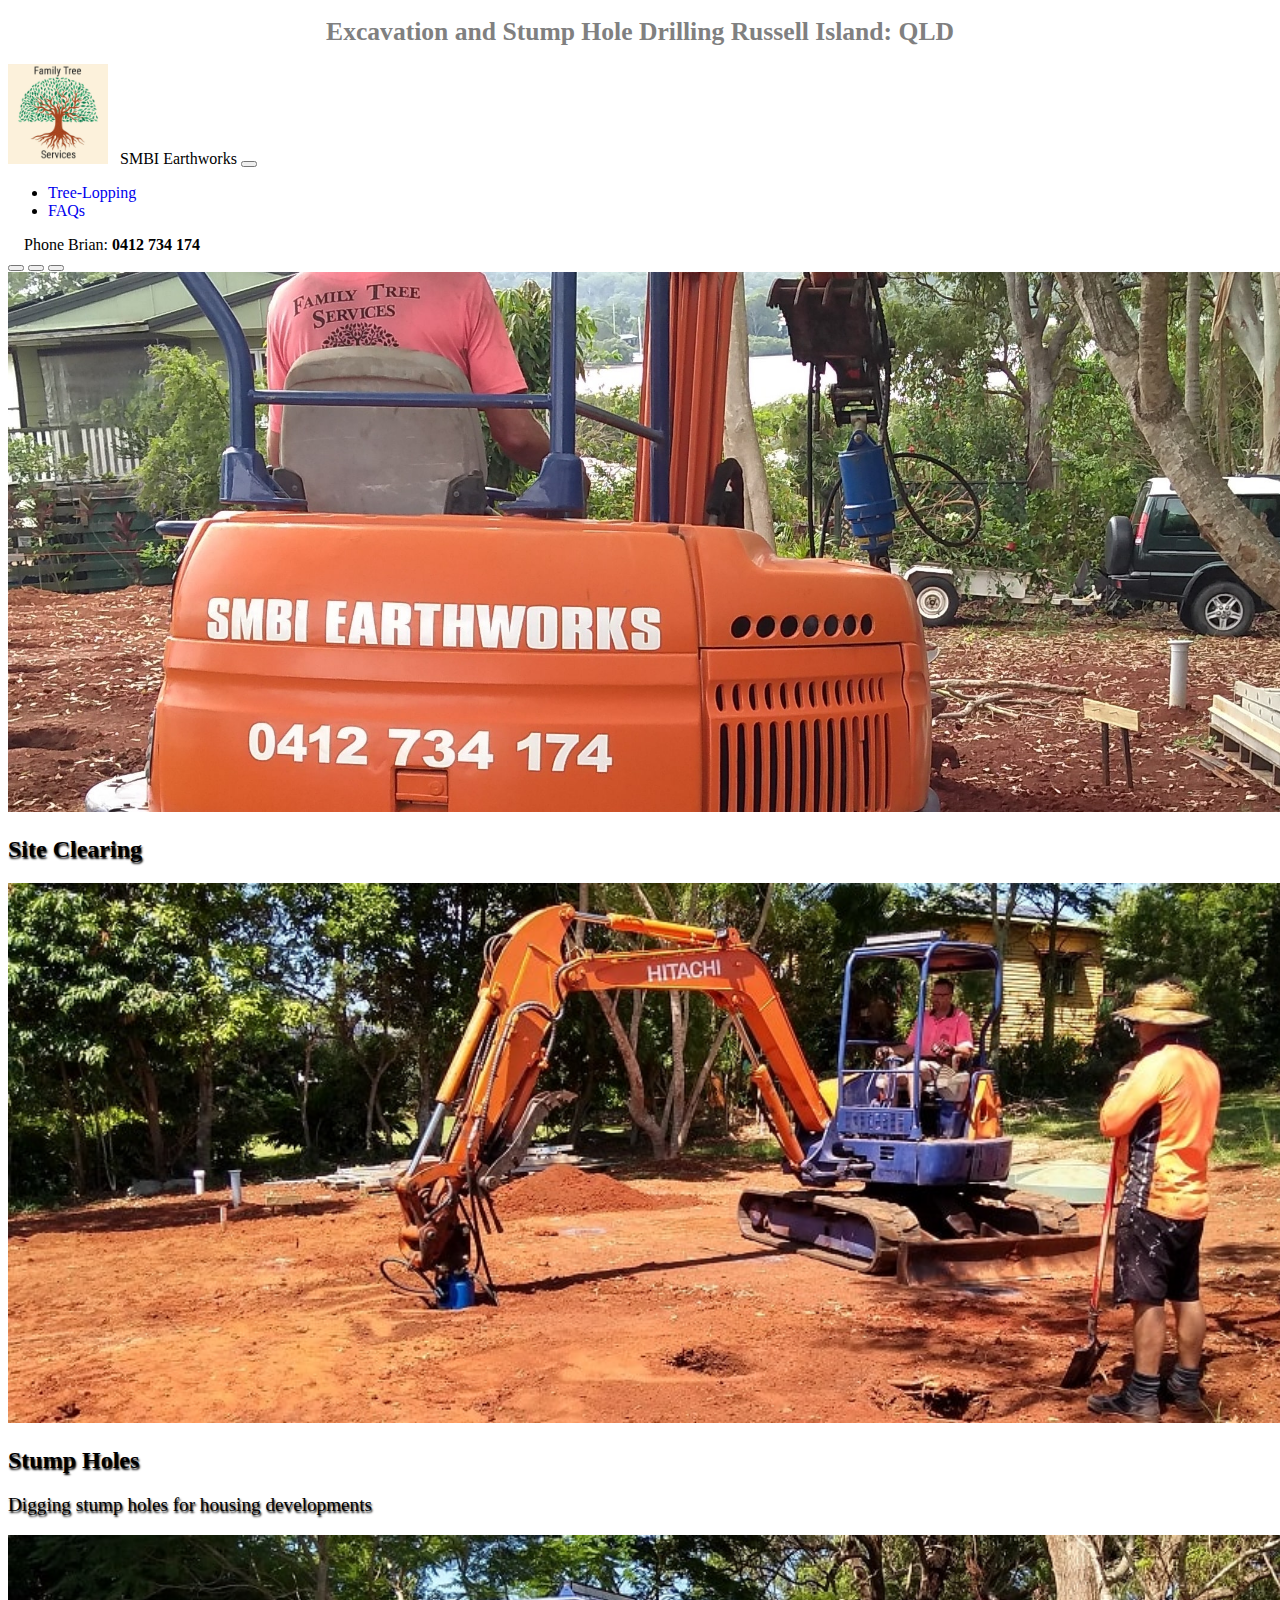
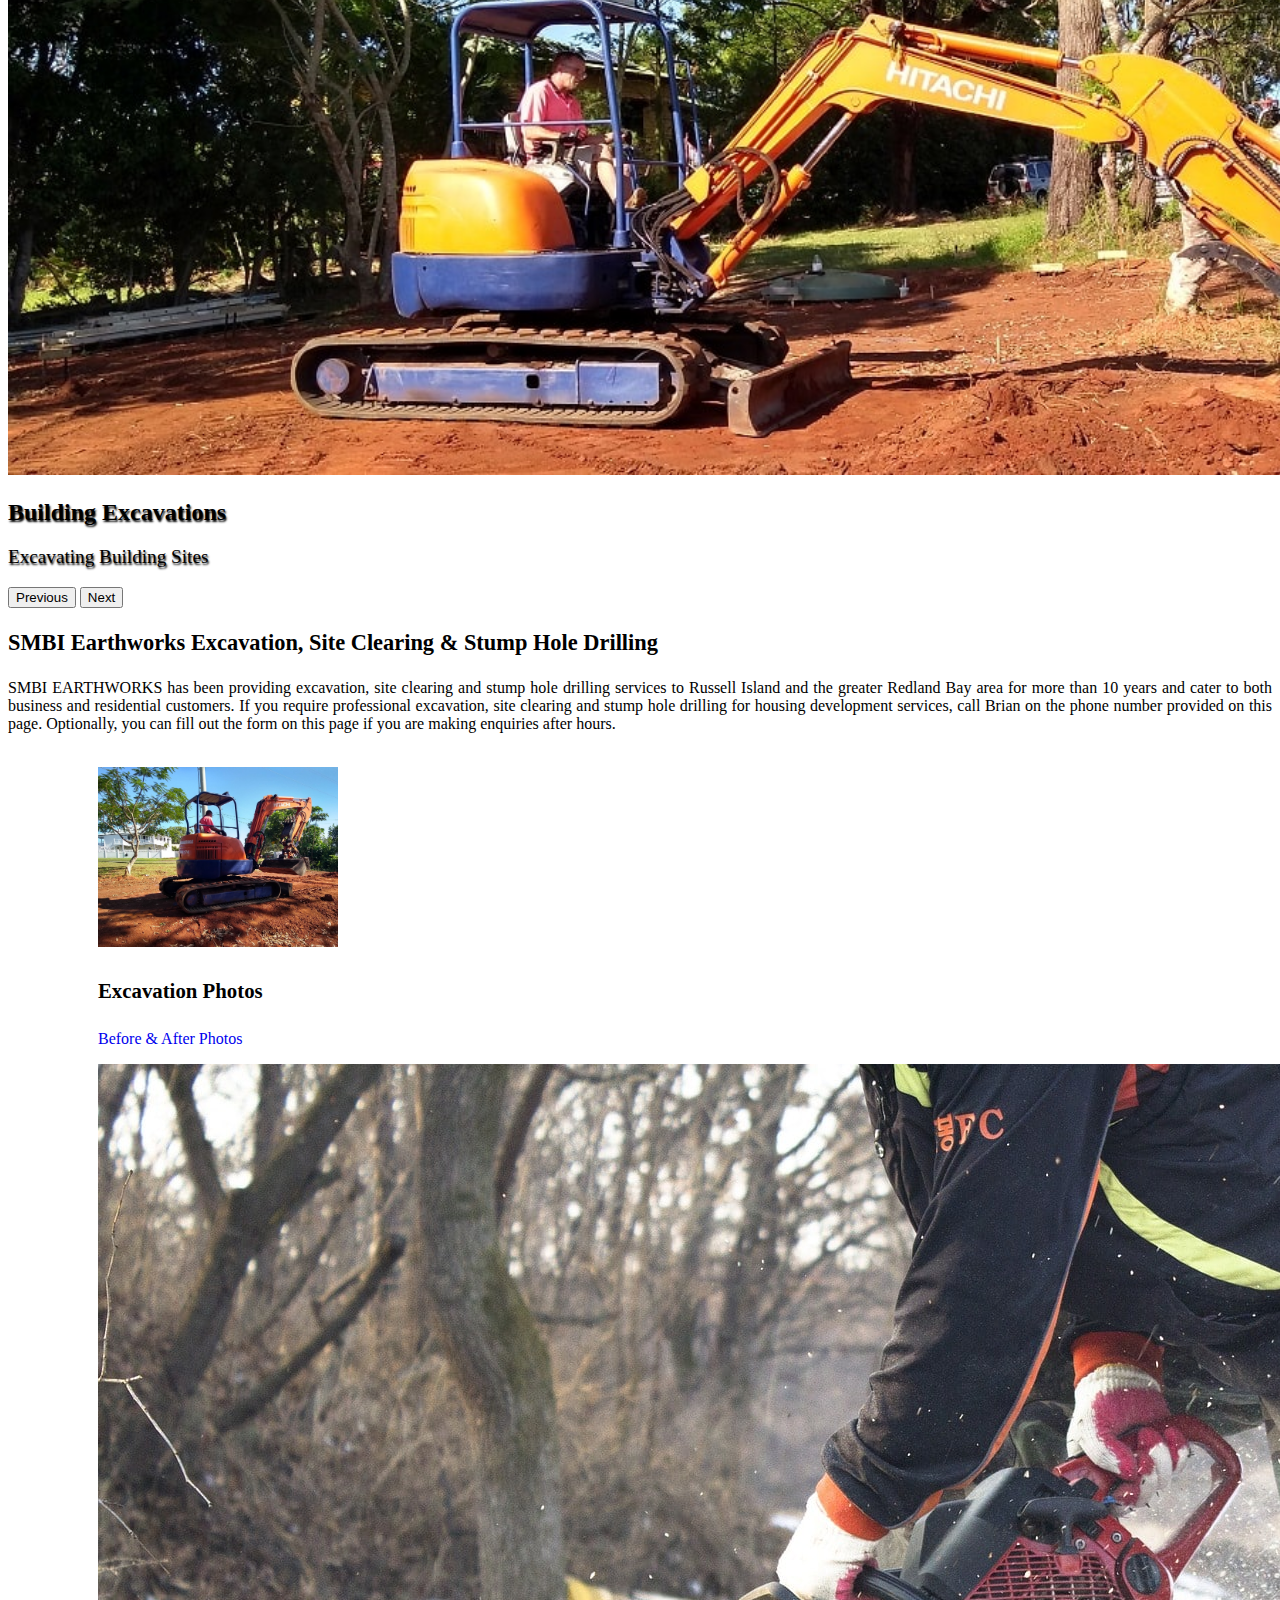
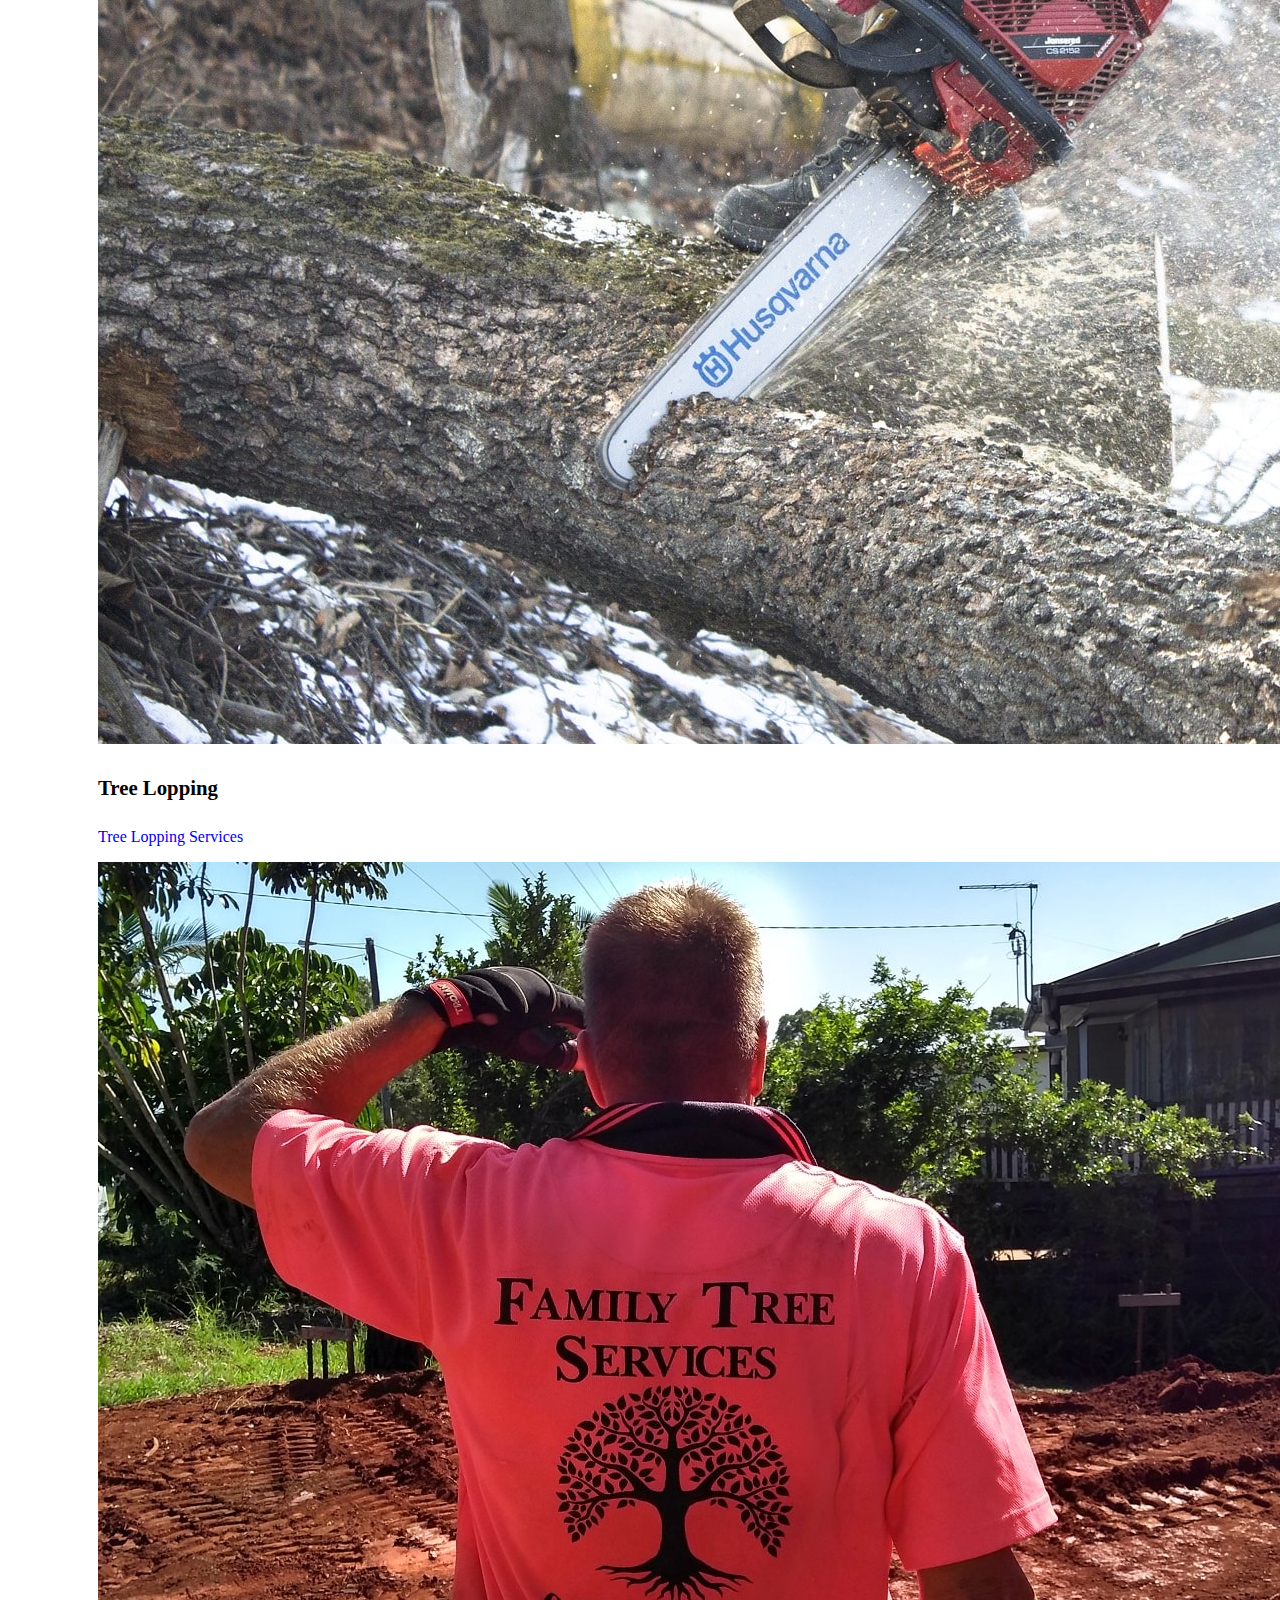
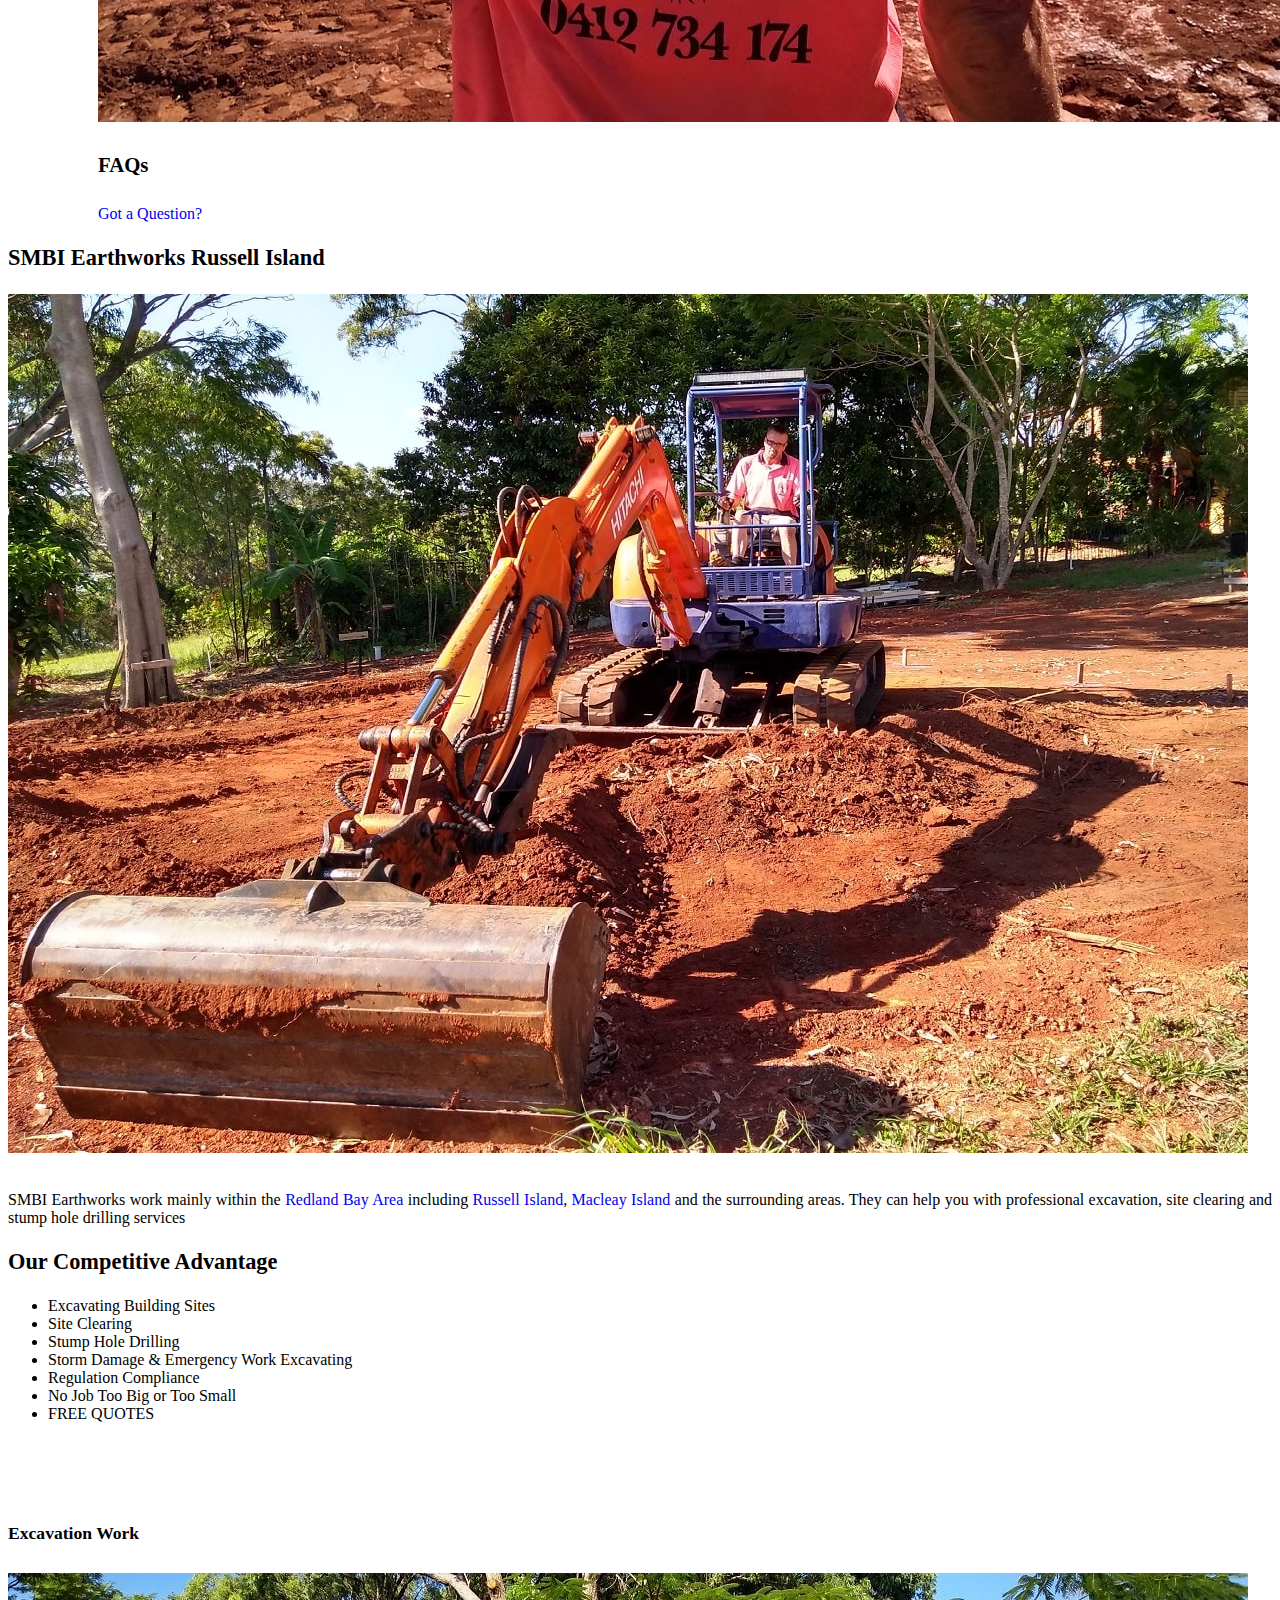
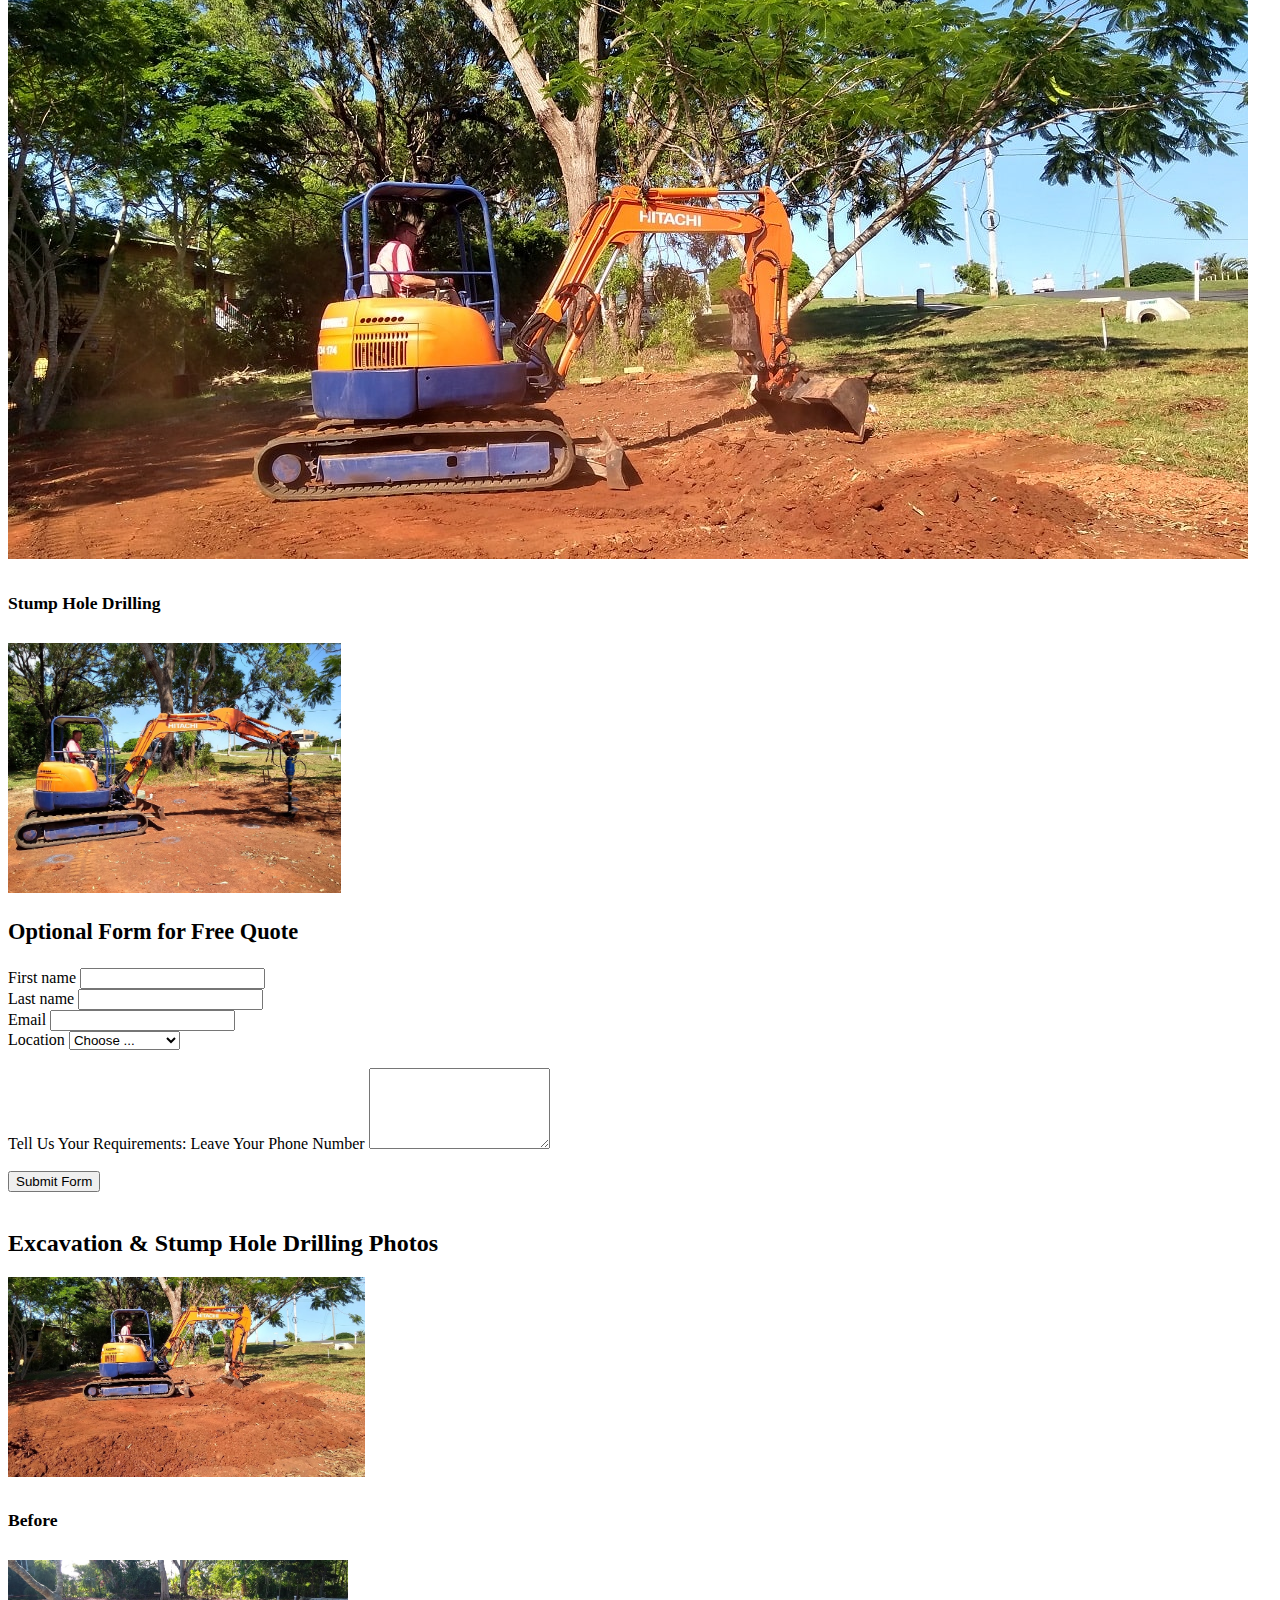
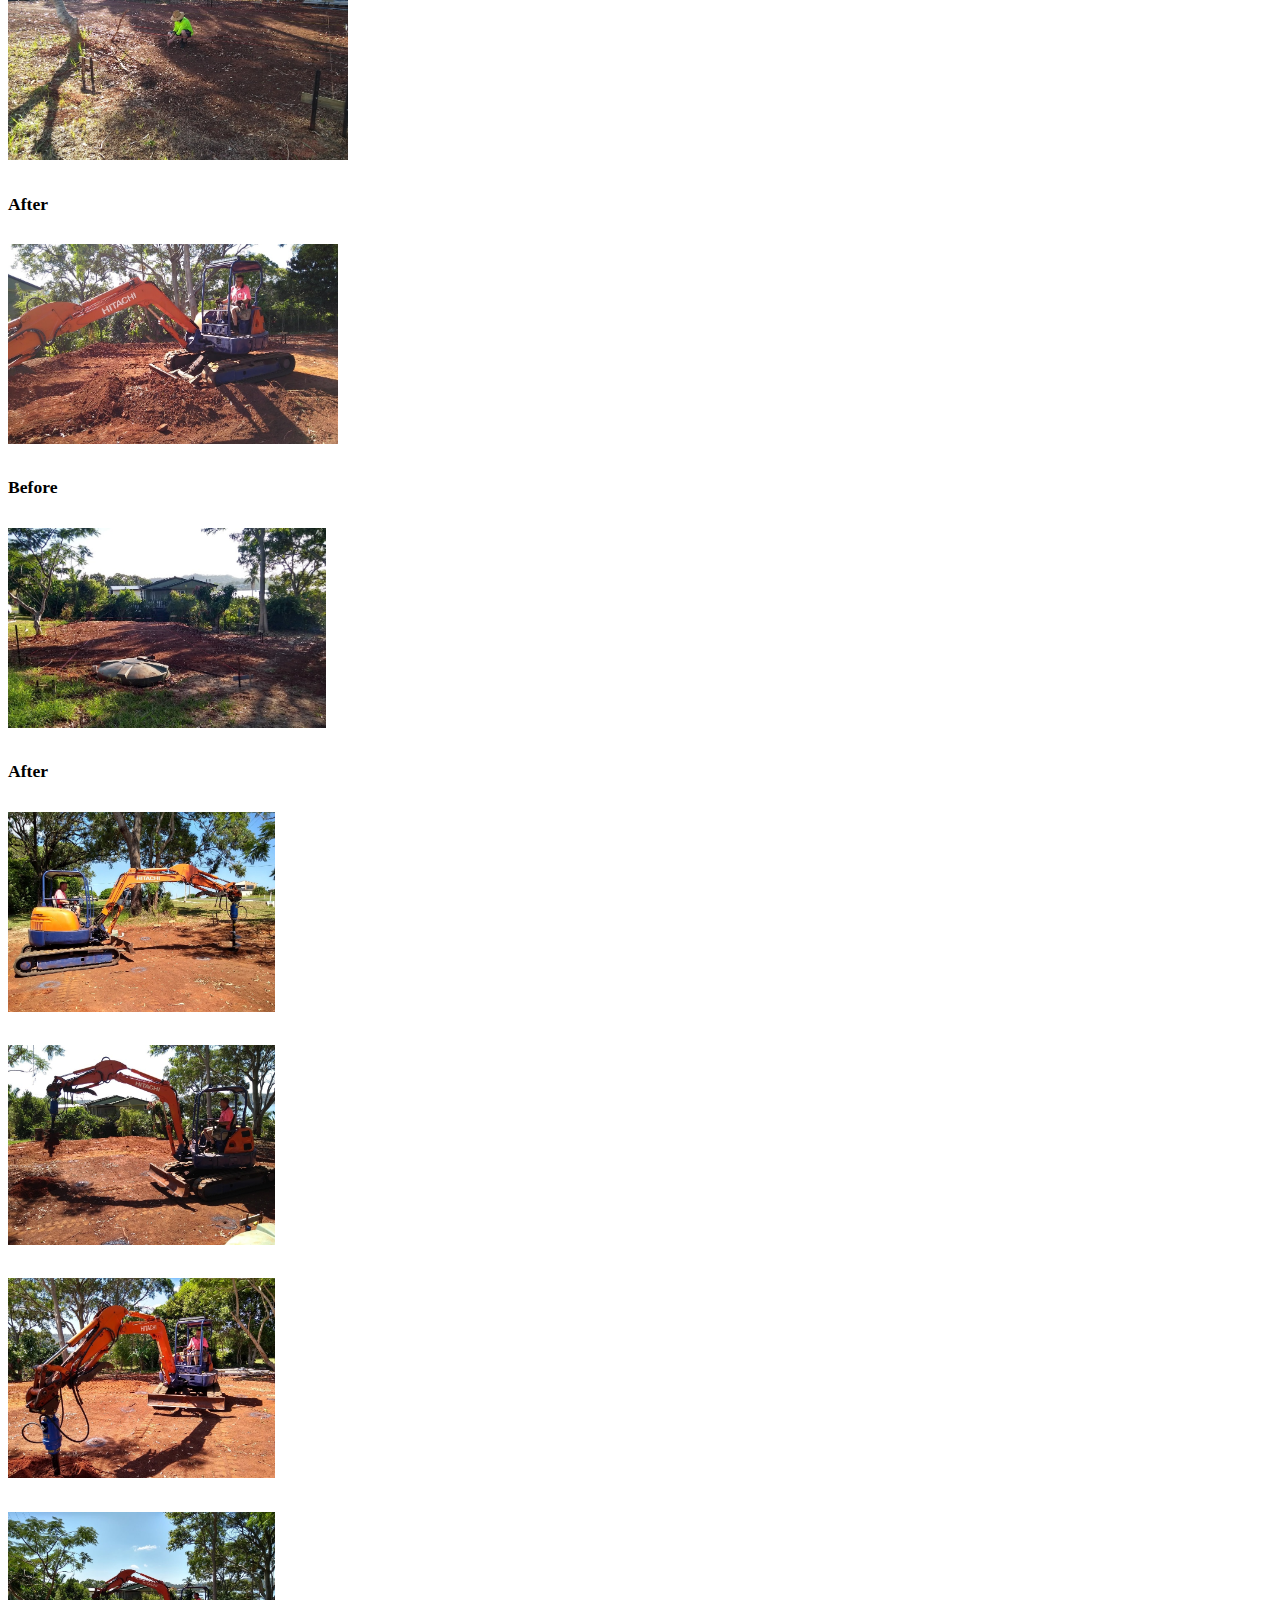
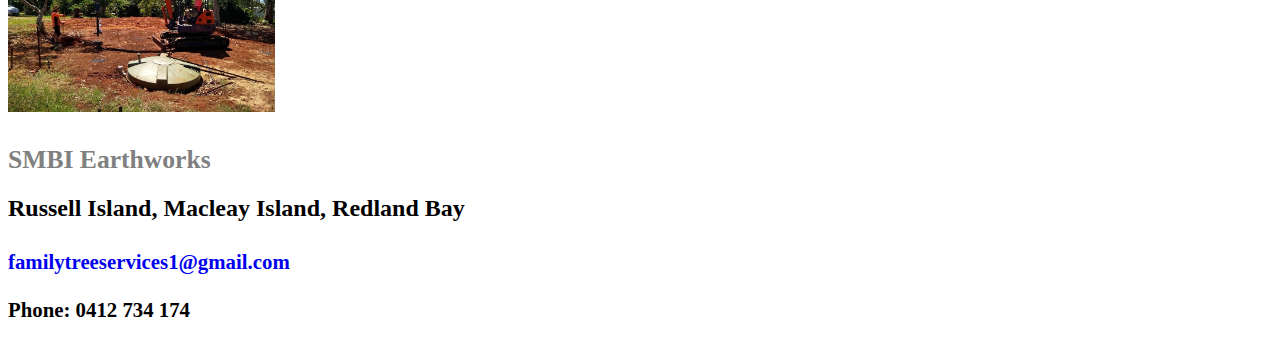
<file: index.html>
<!DOCTYPE html>
<html lang="en">
<head>
    <meta charset="UTF-8">
    <meta http-equiv="X-UA-Compatible" content="IE=edge">
    <meta name="viewport" content="width=device-width, initial-scale=1.0">
    <meta name="description" content="family tree services: excavation and earthworks">
    <meta name="keywords" content="excavation, tree lopping, earth moving, 
    site clearing, earth works, construction,
    stump hole drilling, tree stump removal, backhoe operations">
    <meta name="author" content="paranoidEngineer">
    
    <title>SMBI Earthworks Excavation and Stump Hole Drilling, Russell Island: QLD</title>

    <!-- THIS WEBSITE IS CONSTRUCTED USING BOOTSTRAP-5 -->
    <link href="https://cdn.jsdelivr.net/npm/bootstrap@5.0.1/dist/css/bootstrap.min.css" rel="stylesheet" integrity="sha384-+0n0xVW2eSR5OomGNYDnhzAbDsOXxcvSN1TPprVMTNDbiYZCxYbOOl7+AMvyTG2x" crossorigin="anonymous">
    <script src="https://cdn.jsdelivr.net/npm/bootstrap@5.0.1/dist/js/bootstrap.bundle.min.js" integrity="sha384-gtEjrD/SeCtmISkJkNUaaKMoLD0//ElJ19smozuHV6z3Iehds+3Ulb9Bn9Plx0x4" crossorigin="anonymous"></script>
    <link rel="stylesheet" href="mystyle.css">
  </head>
    
<body>

  <section>  
    <div class="container-fluid">
      <div class="row bg-light pt-2" style="text-align: center">
        <h1>Excavation and Stump Hole Drilling Russell Island: QLD</h1>
      </div>
      <div class="col-md-6">
      </div>
    </div>
  </section>

<!-- NAVBAR -->

    <nav class="navbar navbar-expand-lg navbar-light bg-light">
        <div class="container"> <!--fluid removed-->
         
       
            <img src="./images/FTS-logo3.jpg" alt="Family Tree Services Logo" height="100"/>
         &nbsp; SMBI Earthworks 
          <button class="navbar-toggler" type="button" data-bs-toggle="collapse" data-bs-target="#navbarNav" aria-controls="navbarNav" aria-expanded="false" aria-label="Toggle navigation">
            <span class="navbar-toggler-icon"></span>
          </button>
          <div class="collapse navbar-collapse" id="navbarNav">
            <ul class="navbar-nav ms-auto flex"> <!-- ms REPLACES ml : It means s=start, e=end -->
              
              <li class="nav-item">
                <a class="nav-link" href="https://paranoidengineer.github.io/Family-Tree-Services/index.html">Tree-Lopping</a>
              </li>
              <li class="nav-item">
                <a class="nav-link" href="faq.html">FAQs</a>
              </li>
              
            </ul>
            &nbsp; &nbsp;
            <span class="navbar-text">Phone Brian: <b>0412 734 174</b></span>
          </div>
        </div>
      </nav>

<!-- NAVBAR END -->


<!-- CAROUSEL-->

<div id="carouselExampleCaptions" class="carousel slide" data-bs-ride="carousel">
  <div class="carousel-indicators">
    <button type="button" data-bs-target="#carouselExampleCaptions" data-bs-slide-to="0" class="active" aria-current="true" aria-label="Slide 1"></button>
    <button type="button" data-bs-target="#carouselExampleCaptions" data-bs-slide-to="1" aria-label="Slide 2"></button>
    <button type="button" data-bs-target="#carouselExampleCaptions" data-bs-slide-to="2" aria-label="Slide 3"></button>
  </div>
  <div class="carousel-inner">

    <div class="carousel-item active">
      <img src="./images/smbilogo3.jpg" class="d-block w-100" alt="operator driving backhoe rear-view">
      <div class="carousel-caption d-none d-md-block">
        <h2>Site Clearing</h2>
        <p></p>
      </div>
    </div>

    <div class="carousel-item">
      <img src="./images/drillbrian2.jpg" class="d-block w-100" alt="operator drilling stump holes with backhoe">
      <div class="carousel-caption d-none d-md-block">
        <h2>Stump Holes</h2>
        <p>Digging stump holes for housing developments</p>
      </div>
    </div>

    <div class="carousel-item">
      <img src="./images/backhoebrian3.jpg" class="d-block w-100" alt="operator excavating building site with backhoe">
      <div class="carousel-caption d-none d-md-block">
        <h2>Building Excavations</h2>
        <p>Excavating Building Sites</p>
      </div>
    </div>
  </div>
  
  <button class="carousel-control-prev" type="button" data-bs-target="#carouselExampleCaptions" data-bs-slide="prev">
    <span class="carousel-control-prev-icon" aria-hidden="true"></span>
    <span class="visually-hidden">Previous</span>
  </button>
  <button class="carousel-control-next" type="button" data-bs-target="#carouselExampleCaptions" data-bs-slide="next">
    <span class="carousel-control-next-icon" aria-hidden="true"></span>
    <span class="visually-hidden">Next</span>
  </button>
</div>

<!--  END CAROUSEL--> 


<!-- SMBI EARTHWORKS ABOUT SECTION -->
<div class="container px-4 py-4" id="featured-3">
  <h3>SMBI Earthworks Excavation, Site Clearing & Stump Hole Drilling</h3> <!-- class="pb-2 border-bottom" -->
  <div class="row g-4 py-2 row-cols-1 row-cols-lg-1">
    <p style="text-align: justify;">
      SMBI EARTHWORKS has been providing excavation, site clearing and stump hole drilling services 
      to Russell Island and the greater Redland Bay area for more than 10 years and cater to both 
      business and residential customers. If you require professional excavation, site clearing and 
      stump hole drilling for housing development services, call Brian on the phone number provided 
      on this page. Optionally, you can fill out the form on this page if you are making enquiries after hours.
    </p>
  </div>
</div>
<!-- SMBI EARTHWORKS ABOUT SECTION END -->


<!-- CARD ICONS -->

<div class="container pt-4"> <br/>

  <div class="row cards " style="margin-left: 90px;">
    <!-- Pricing -->
    <div class="col-md-4 d-flex justfy-content-center">
      <div class="card" style="width:16rem">
        <a href="#photos"><img class="card-img-top" src="./images/backhoebrian.jpg" height="180" alt="backhoe operator driving backhoe"></a>
        <div class="card-body">
          <h4 class="card-title">Excavation Photos</h4>
          <a href="#photos"><p class="card-text">Before & After Photos</p></a>
        </div>
      </div>
    </div>
    <!-- Pricing End -->

    <!-- Tree Lopping -->
    <div class="col-md-4 d-flex justfy-content-center">
      <div class="card" style="width:16rem">
        <a href="https://paranoidengineer.github.io/Family-Tree-Services/index.html">
            <img class="card-img-top" src="./images/cuttingtrees.jpg" alt="arborist cutting tree"></a>
        <div class="card-body">
          <h4 class="card-title">Tree Lopping</h4>
          <a href="https://paranoidengineer.github.io/Family-Tree-Services/index.html"><p class="card-text">Tree Lopping Services</p></a>
        </div>
      </div>
    </div>
    <!-- Tree Lopping End -->

    <!-- FAQs -->
    <div class="col-md-4 d-flex justfy-content-center">
      <div class="card" style="width:16rem">
        <a href="faq.html"><img class="card-img-top" src="./images/tshirt2.jpg" alt="T-shirt family tree services logo"></a>
        <div class="card-body">
          <h4 class="card-title">FAQs</h4>
          <a href="faq.html"><p class="card-text">Got a Question?</p></a>
        </div>
      </div>
    </div>
    <!-- FAQs End -->

    
  </div>
</div>

<!-- CARD ICONS END -->


<!-- ABOUT -->

<div class="container pt-4">
  
    <div class="row">
        <div class="col-md-8">
        <!--<div class="col-lg">-->
            <h3 class="mb-3">SMBI Earthworks Russell Island</h3>

                <img src="images/backhoefront.jpg" class="img-fluid" alt="operator exvating building site with backhoe front view">
                <br/><br/>

                <p style="text-align: justify;">SMBI Earthworks work mainly within
                   the 
                   <a href="https://www.redland.qld.gov.au/info/20125/our_suburbs_and_islands/171/redland_bay" target="_blank">
                    Redland Bay Area
                   </a>
                   including 
                   <a href="https://www.redland.qld.gov.au/info/20125/our_suburbs_and_islands/175/russell_island" target="_blank"> 
                   Russell Island</a>, 
 
                  <a href="https://www.redland.qld.gov.au/info/20125/our_suburbs_and_islands/167/macleay_island" target="_blank">
                    Macleay Island 
                  </a>
                   and the surrounding areas. They can help you with professional
                   excavation, site clearing and stump hole drilling services
                </p>

                <h3 class="mb-4">Our Competitive Advantage</h3>
                
                <ul class="list-group">
                  <li class="list-group-item">Excavating Building Sites</li>
                  <li class="list-group-item">Site Clearing</li>
                  <li class="list-group-item">Stump Hole Drilling</li>
                  <li class="list-group-item">Storm Damage & Emergency Work Excavating</li>
                  <li class="list-group-item">Regulation Compliance</li>
                  <li class="list-group-item">No Job Too Big or Too Small</li>
                  <li class="list-group-item">FREE QUOTES</li>
                </ul>
                  <br/>
        </div>
        
        <div class="col-lg"><br/><br/>
            <h2 class="display-3.text-center.text-muted.my-4"></h2>
            <div class="row">
                <div class="col-md-6.col-lg-4">
                    <div class="card mb-3">
                        <div class="card-body">
                          <h5 class="card-title">Excavation Work</h5>
                          <img class="card-img-top" src="./images/backhoebrian2.jpg" alt="Excavator Working">
                        </div>
                      </div>
                </div>

                <div class="col-md-6.col-lg-4">
                  <div class="card mb-3">
                    <div class="card-body">
                      <h5 class="card-title">Stump Hole Drilling</h5>
                      <img class="card-img-top" src="./images/drill1.jpg" alt="Drilling Stump Holes" height="250">
                    </div>
                  </div>
                </div>

              <!----------------------------- Start Form -------------------------------------------->

                <h3 class="mb-3">Optional Form for Free Quote</h3>

                <form action="https://formsubmit.co/theparanoidengineer@gmail.com" method="POST" target="_blank">
    <input type="hidden" name="_subject" value="New Email Received">

    <div class="col-md-6">
        <label for="validationDefault01" class="form-label">First name</label>
        <input type="text" class="form-control" id="validationDefault01" name="firstname" pattern="[a-zA-Z]+" maxlength="30" minlength="2" required>
    </div>
    <div class="col-md-6">
        <label for="validationDefault02" class="form-label">Last name</label>
        <input type="text" class="form-control" id="validationDefault02" name="lastname" pattern="[a-zA-Z]+" maxlength="30" minlength="2" required>
    </div>

    <div class="col-md-6">
        <label for="inputEmail4" class="form-label">Email</label>
        <input type="email" class="form-control" id="inputEmail4" name="email" pattern="(\w\.?)+@[\w\.-]+\.\w{2,}" required>
    </div>

    <div class="col-md-4">
        <label for="inputState" class="form-label">Location</label>
        <select id="inputState" class="form-select" name="location" required>
            <option value="" selected>Choose ...</option>
            <option value="redlandbay">Redland Bay</option>
            <option value="russell_island">Russell Island</option>
            <option value="macleay_island">Macleay Island</option>
            <option value="other">Other</option>
        </select>
    </div>

    <br/>
    <div class="col-12">
        <label for="comment">Tell Us Your Requirements: Leave Your Phone Number</label>
        <textarea class="form-control" rows="5" id="comment" name="text"></textarea>
    </div>
    <br/>

    <div class="col-12">
        <button type="submit" class="btn btn-primary">Submit Form</button>
    </div>
</form>

              <!----------------------------- End Form ----------------------------------------------->

            </div>
        </div>
    </div>
</div>
<br/>

<!-- ABOUT END -->


<!-- CARD-GROUP BEFORE & AFTER PHOTOS -->

<div class="container px-4 py-1" id="featured-3">
  <h2 class="pb-2" id="photos">Excavation & Stump Hole Drilling Photos</h2> <!--class="pb-2 border-bottom"-->
  <div class="row g-4 py-4 row-cols-1 row-cols-lg-1">
    <div class="card-group">
      <div class="card">
        <img src="./images/siteclear.jpg" class="card-img-top" style="height:200px;" alt="Site clearing">
        <div class="card-body">
          <h5 class="card-title">Before</h5>
        </div>
      </div>
      <div class="card">
        <img src="./images/gridlines.jpg" class="card-img-top" style="height:200px;" alt="Gridlines after site clearing">
        <div class="card-body">
          <h5 class="card-title">After</h5>
        </div>
      </div>
      <div class="card">
        <img src="./images/siteclear2.jpg" class="card-img-top" style="height:200px;" alt="Site clearing two">
        <div class="card-body">
          <h5 class="card-title">Before</h5>
        </div>
      </div>
      <div class="card">
        <img src="./images/gridlines2.jpg" class="card-img-top" style="height:200px;" alt="Gridlines after site clearing two">
        <div class="card-body">
          <h5 class="card-title">After</h5>
        </div>
      </div>
    </div>
  </div>
</div>

<!-- CARD-GROUP BEFORE & AFTER PHOTOS END -->


<!-- CARD-GROUP BEFORE & AFTER STUMP-HOLE DRILLING PHOTOS -->

<div class="container px-4 py-1" id="featured-3">
  <!--<h2 class="pb-2" id="photos">Stump Hole Drilling Photos</h2> -->
  <div class="row g-4 py-4 row-cols-1 row-cols-lg-1">
    <div class="card-group">
      <div class="card">
        <img src="./images/drill1.jpg" class="card-img-top" style="height:200px;" alt="backhoe drilling stump holes">
        <div class="card-body">
          <h5 class="card-title"></h5>
        </div>
      </div>
      <div class="card">
        <img src="./images/drill2.jpg" class="card-img-top" style="height:200px;" alt="backhoe drilling stump holes">
        <div class="card-body">
          <h5 class="card-title"></h5>
        </div>
      </div>
      <div class="card">
        <img src="./images/drill4.jpg" class="card-img-top" style="height:200px;" alt="backhoe drilling stump holes">
        <div class="card-body">
          <h5 class="card-title"></h5>
        </div>
      </div>
      <div class="card">
        <img src="./images/drill5.jpg" class="card-img-top" style="height:200px;" alt="backhoe drilling stump holes">
        <div class="card-body">
          <h5 class="card-title"></h5>
        </div>
      </div>
    </div>
  </div>
</div>

<!-- CARD-GROUP BEFORE & AFTER STUMP-HOLE DRILLING PHOTOS END -->


<!-- FOOTER -->

<nav class="navbar navbar-light bg-light">
  <div class="container-fluid">
    <span class="navbar-text">

      <!-- Footer -->
      <footer class="footer mt-auto py-3 bg-light">
        <div class="container">
          <span class="text-muted">
            <h1>SMBI Earthworks</h1>
            <h2>Russell Island, Macleay Island, Redland Bay</h2>
            <h4><a href="mailto:brian@gmail.com" style="text-decoration: none;">familytreeservices1@gmail.com</a>
             <br/><br/> Phone: <b>0412 734 174</b></h4>
          </span>
        </div>
      </footer>
      <!-- Footer End -->

    </span>
  </div>
</nav>

<!-- FOOTER END -->

</body>
</html>
</file>
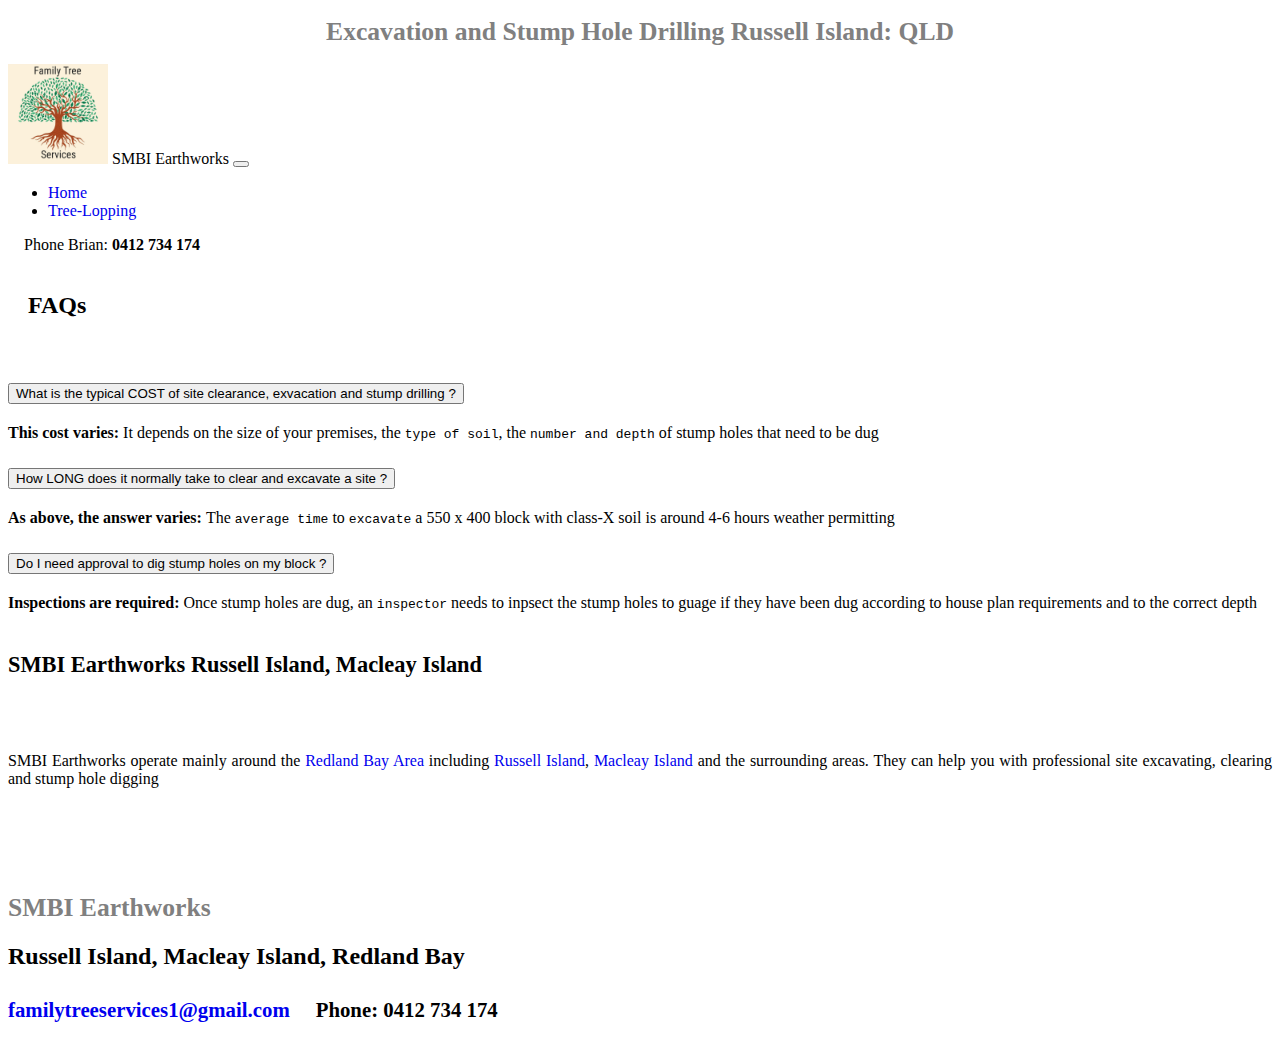
<file: faq.html>
<!DOCTYPE html>
<html lang="en">
<head>
    <meta charset="UTF-8">
    <meta http-equiv="X-UA-Compatible" content="IE=edge">
    <meta name="viewport" content="width=device-width, initial-scale=1.0">
    <meta name="description" content="SMBI Earthworks: FAQs Excavation and Earthmoving">
    <meta name="keywords" content="excavation, tree lopping, earth moving, 
    site clearing, earth works, construction, tree pruning, arborial services,
    stump hole drilling, tree stump removal">
    <meta name="author" content="Dean Broderick">
    <meta name="viewport" content="width=device-width, initial-scale=1">

    <title>FAQs SMBI Excavation, Earthmoving and Stump Hole Drilling, Russell Island, QLD</title>

    <!-- THIS WEBSITE IS CONSTRUCTED USING BOOTSTRAP-5 -->
    <link href="https://cdn.jsdelivr.net/npm/bootstrap@5.0.1/dist/css/bootstrap.min.css" rel="stylesheet" integrity="sha384-+0n0xVW2eSR5OomGNYDnhzAbDsOXxcvSN1TPprVMTNDbiYZCxYbOOl7+AMvyTG2x" crossorigin="anonymous">
    <script src="https://cdn.jsdelivr.net/npm/bootstrap@5.0.1/dist/js/bootstrap.bundle.min.js" integrity="sha384-gtEjrD/SeCtmISkJkNUaaKMoLD0//ElJ19smozuHV6z3Iehds+3Ulb9Bn9Plx0x4" crossorigin="anonymous"></script>
    <link rel="stylesheet" href="mystyle.css">
  </head>

<body>

  <section>  
    <div class="container-fluid">
      <div class="row bg-light pt-2" style="text-align: center">
        <h1>Excavation and Stump Hole Drilling Russell Island: QLD</h1>
      </div>
      <div class="col-md-6">
      </div>
    </div>
  </section>

    <!--NAVBAR-->
    <nav class="navbar navbar-expand-lg navbar-light bg-light">
        <div class="container"> <!--fluid removed-->
      
          <a class="navbar-brand" href="index.html" style="text-decoration: none;">
            <img src="./images/FTS-logo3.jpg" alt="Family Tree Services Logo" height="100"/>
          </a>
          SMBI Earthworks
          <button class="navbar-toggler" type="button" data-bs-toggle="collapse" data-bs-target="#navbarNav" aria-controls="navbarNav" aria-expanded="false" aria-label="Toggle navigation">
            <span class="navbar-toggler-icon"></span>
          </button>
          <div class="collapse navbar-collapse" id="navbarNav">
            <ul class="navbar-nav ms-auto flex"> <!-- ms REPLACES ml : It means s=start, e=end -->
              
              <li class="nav-item">
                <a class="nav-link" href="index.html">Home</a>
              </li>
              <li class="nav-item">
                <a class="nav-link" href="https://paranoidengineer.github.io/Family-Tree-Services/index.html">Tree-Lopping</a>
              </li>
              
            </ul>
            &nbsp; &nbsp;
            <span class="navbar-text">Phone Brian: <b>0412 734 174</b></span>
          </div>
        </div>
      </nav>

<br/>
<h2 style="margin-left: 20px;">FAQs</h2><br/>

<div class="accordion" id="accordionExample">

    <div class="accordion-item">
      <h2 class="accordion-header" id="headingOne">
        <button class="accordion-button" type="button" data-bs-toggle="collapse" data-bs-target="#collapseOne" aria-expanded="true" aria-controls="collapseOne">
          What is the typical COST of site clearance, exvacation and stump drilling ?
        </button>
      </h2>
      <div id="collapseOne" class="accordion-collapse collapse show" aria-labelledby="headingOne" data-bs-parent="#accordionExample">
        <div class="accordion-body">
          <strong>This cost varies: </strong>It depends on the size of your premises, the
          <code>type of soil</code>, the <code>number and depth</code> of stump holes that need to be dug
        </div>
      </div>
    </div>

    <div class="accordion-item">
      <h2 class="accordion-header" id="headingTwo">
        <button class="accordion-button collapsed" type="button" data-bs-toggle="collapse" data-bs-target="#collapseTwo" aria-expanded="false" aria-controls="collapseTwo">
          How LONG does it normally take to clear and excavate a site ?
        </button>
      </h2>
      <div id="collapseTwo" class="accordion-collapse collapse" aria-labelledby="headingTwo" data-bs-parent="#accordionExample">
        <div class="accordion-body">
          <strong>As above, the answer varies: </strong> The <code>average time</code> to 
          <code>excavate</code> a 550 x 400 block with class-X soil is around 4-6 hours
          weather permitting
        </div>
      </div>
    </div>

    <div class="accordion-item">
      <h2 class="accordion-header" id="headingThree">
        <button class="accordion-button collapsed" type="button" data-bs-toggle="collapse" data-bs-target="#collapseThree" aria-expanded="false" aria-controls="collapseThree">
          Do I need approval to dig stump holes on my block ?
        </button>
      </h2>
      <div id="collapseThree" class="accordion-collapse collapse" aria-labelledby="headingThree" data-bs-parent="#accordionExample">
        <div class="accordion-body">
          <strong>Inspections are required:</strong> Once stump holes are dug, an <code>inspector</code> 
                  needs to inpsect the stump holes to guage if they have been dug according to house plan 
                  requirements and to the correct depth
        </div>
      </div>
    </div>

<div class="container pt-4">
  <!-- ABOUT -->
    <div class="row">
        <div class="col-md-8">
        <!--<div class="col-lg">-->
          <br/>
            <h3 class="mb-2">SMBI Earthworks Russell Island, Macleay Island</h3>
               
                <br/><br/>
                <p style="text-align: justify;">SMBI Earthworks operate mainly around 
                   the 
                   <a href="https://www.redland.qld.gov.au/info/20125/our_suburbs_and_islands/171/redland_bay" target="_blank">
                    Redland Bay Area
                   </a>
                   including 
                   <a href="https://www.redland.qld.gov.au/info/20125/our_suburbs_and_islands/175/russell_island" target="_blank"> 
                   Russell Island</a>, 

                  <a href="https://www.redland.qld.gov.au/info/20125/our_suburbs_and_islands/167/macleay_island" target="_blank">
                    Macleay Island 
                  </a>
                   and the surrounding areas. They can help you with professional site excavating, clearing and
                   stump hole digging
                </p>   
        </div>
        
        <div class="col-lg">
            <div class="row">
              
            </div>
        </div>
    </div>
</div>

<br/><br/><br/><br/>
<!-- FOOTER -->
<nav class="navbar navbar-light bg-light">
  <div class="container-fluid">
    <span class="navbar-text">
        <footer class="footer mt-auto py-2 bg-light">
            <div class="container">
              <span class="text-muted">
                <h1>SMBI Earthworks</h1>
                <h2>Russell Island, Macleay Island, Redland Bay</h2>
                <h4><a href="mailto:brian@gmail.com" style="text-decoration: none;">familytreeservices1@gmail.com</a> &nbsp; &nbsp; Phone: <b>0412 734 174</b></h4>
              </span>
            </div>
          </footer>
    </span>
  </div>
</nav>
<!-- FOOTER END -->

</body>
</html>
</file>
<file: mystyle.css>
#carouselExampleCaptions .carousel-item img {
  object-fit: cover;
  object-position: center;
  height: 60svh;
  overflow: hidden;
}

.carousel-item p {
  text-shadow: 1px 1.5px 2px black;
  font-size: larger;
}

.carousel-item h2 {
  text-shadow: 1px 1.5px 2px black;
}


a {
  text-decoration: none;
}


h1 {
  font-size: 1.6em;
  color: grey;
}

h2 {
  font-size: 1.5em;
}

h3 {
  font-size: 1.4em;
}

h4 {
  font-size: 1.3em;  
}

h5 {
  font-size: 1.1em;
}


#jumbotron {
  height: 40vh;
}


#actionplan {
  margin-bottom: 15px;
  padding: 4px 12px;
}


.danger {
  background-color: #ffdddd;
  border-left: 6px solid #f44336;
}

.success {
  background-color: #ddffdd;
  border-left: 6px solid #04AA6D;
}

.info {
  background-color: #e7f3fe;
  border-left: 6px solid #2196F3;
}


.warning {
  background-color: #ffffcc;
  border-left: 6px solid #ffeb3b;
}
</file>
